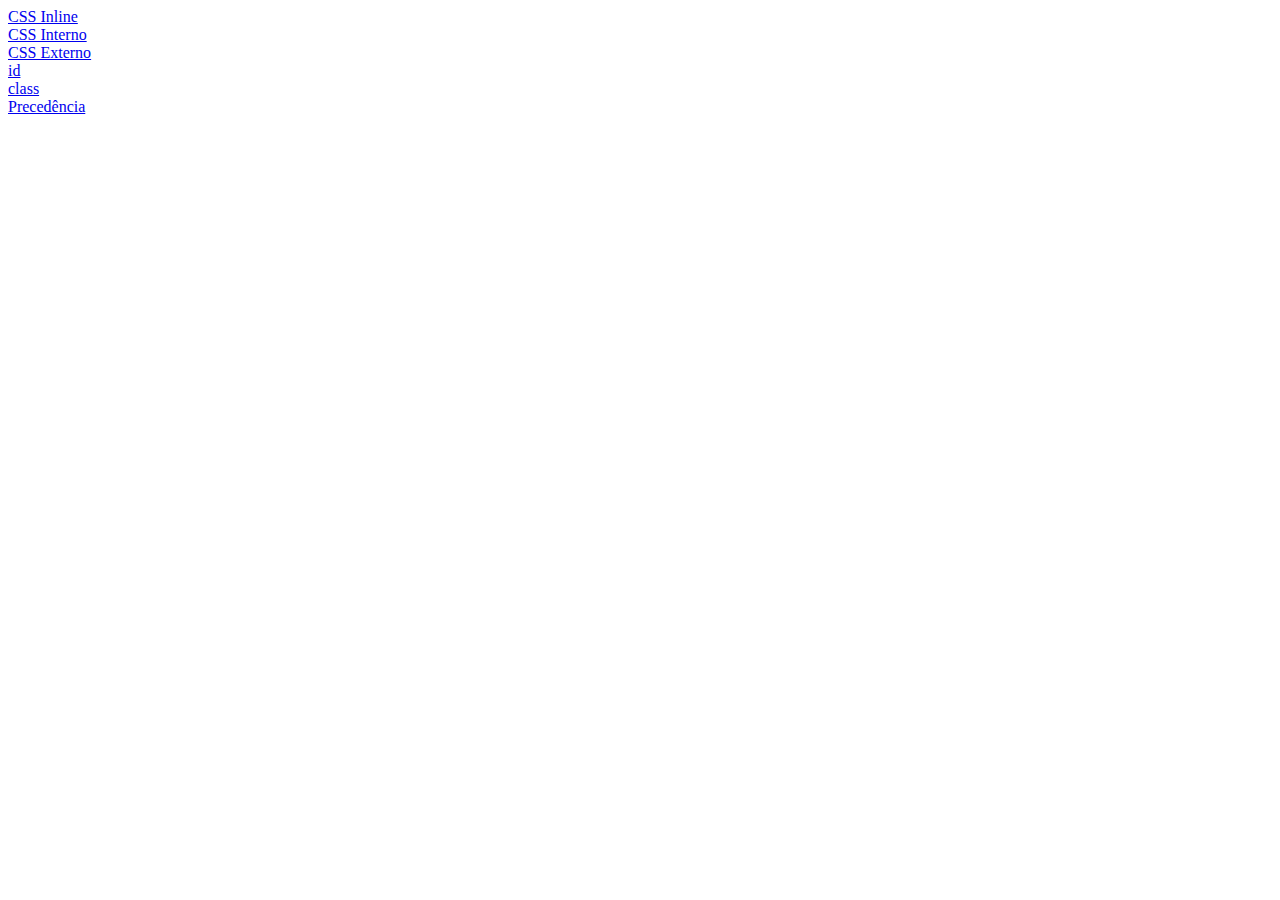
<file: Aula Hebert/Aula 4/index.html>
<!DOCTYPE html>
<html lang="pt-br">
  <head>
    <meta charset="utf-8">
    <title>CSS</title>
  </head>
  <body>
  <a href="css_inline.html">CSS Inline</a><br>
  <a href="css_interno.html">CSS Interno</a><br>
  <a href="css_externo.html">CSS Externo</a><br>
  <a href="id.html">id</a><br>
  <a href="class.html">class</a><br>
  <a href="pred.html">Precedência</a><br>
  </body>
</html>
</file>
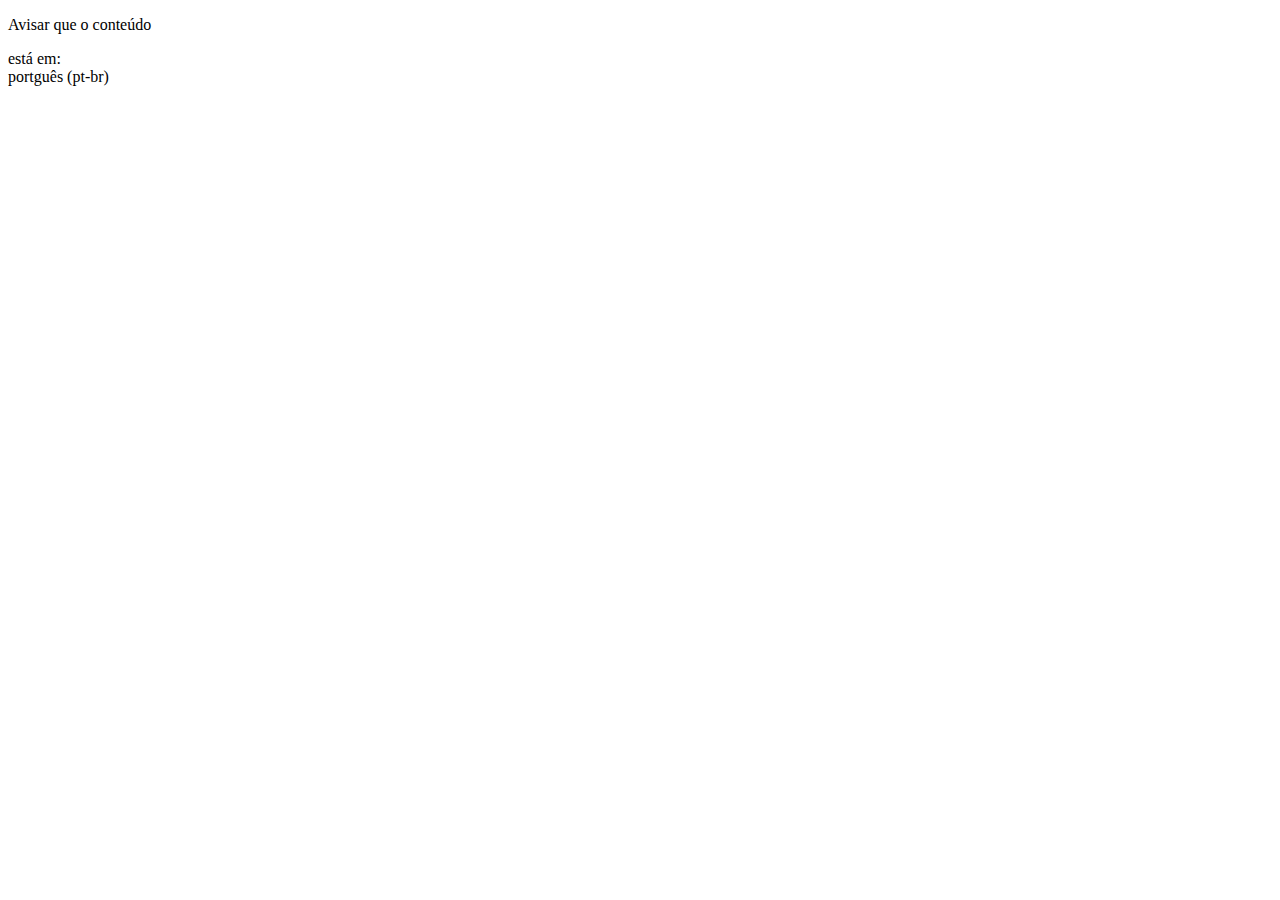
<file: Aula Hebert/Aula 2/aula2_01.html>
<!DOCTYPE html>  
<html lang="pt-br"> 
    <head> 
        <title>Aula2_01</title>
        <meta charset="utf-8">
    </head>
    <body>                      
        <p>Avisar que o conteúdo</p> <!--Parágrafo-->
        <p>está em: <br>portguês (pt-br)</p> <!--br serve para quebra de linha-->
    </body>
</html>
</file>
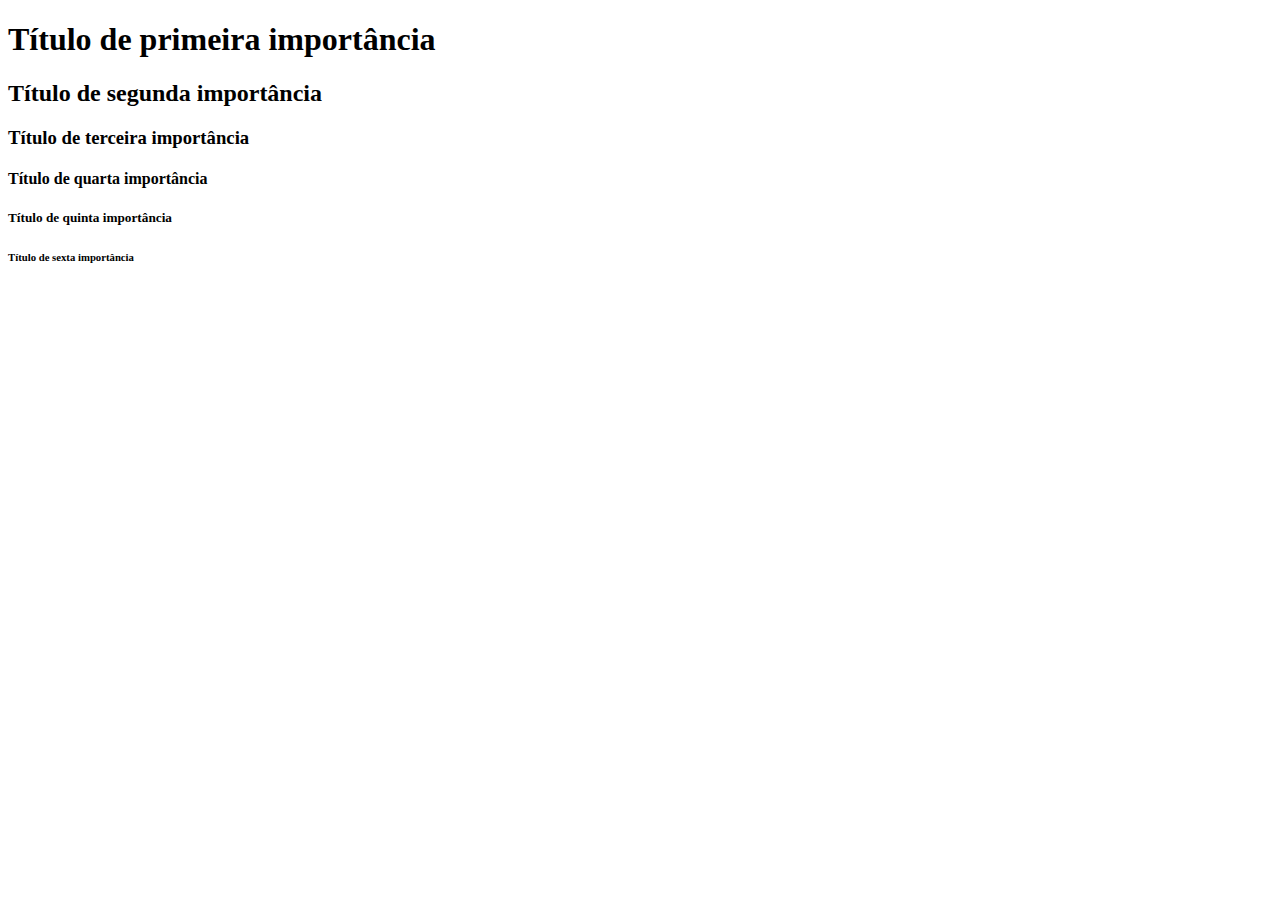
<file: Aula Hebert/Aula 2/aula2_02.html>
<!DOCTYPE html> <!--Explicações nos slides "AULA 02" no classroom -->
<html lang="pt-br">
    <head>
        <title>H1 a H6</title>
        <meta charset="utf-8">
    </head>
    <body>
        <h1>Título de primeira importância</h1> <!--Só pode colocar uma única tag H1, da H2 até H6 pode colocar quantas quiser.-->
        <h2>Título de segunda importância</h2>
        <h3>Título de terceira importância</h3>
        <h4>Título de quarta importância</h4>
        <h5>Título de quinta importância</h5>
        <h6>Título de sexta importância</h6>
    </body>
</html>
</file>
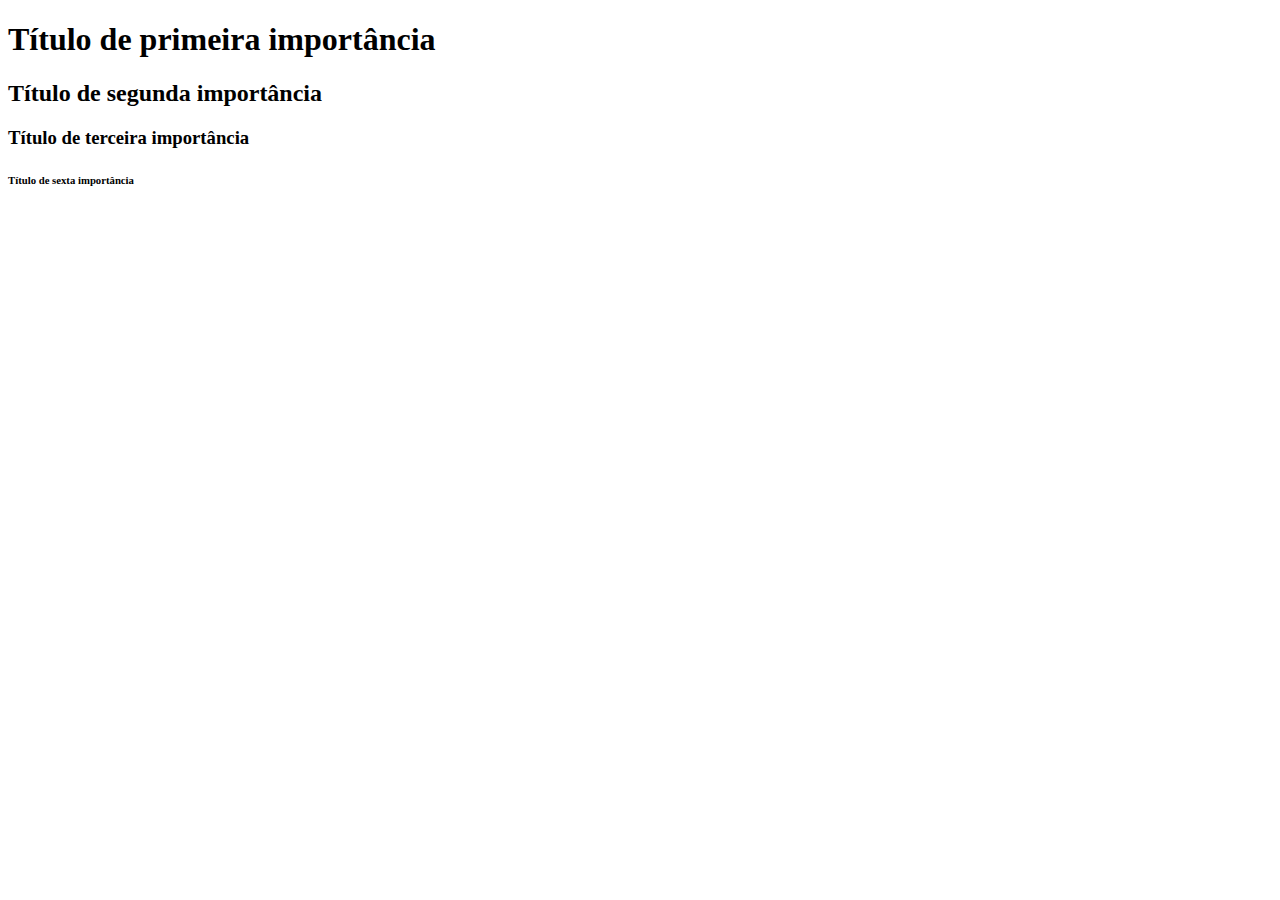
<file: Aula Hebert/Aula 2/aula2_03.html>
<!DOCTYPE html>
<html lang="pt-br">
<head>
    <meta charset="UTF-8">
    <title>Comentários</title>
</head>
<body>
    <h1>Título de primeira importância</h1>
    <!-- Comentário -->
    <h2>Título de segunda importância</h2>
    <h3>Título de terceira importância</h3>
<!--
<h4>Título de quarta importância</h4>
<h5>Título de quinta importância</h5>
-->
    <h6>Título de sexta importância</h6>
</body>
</html>
</file>
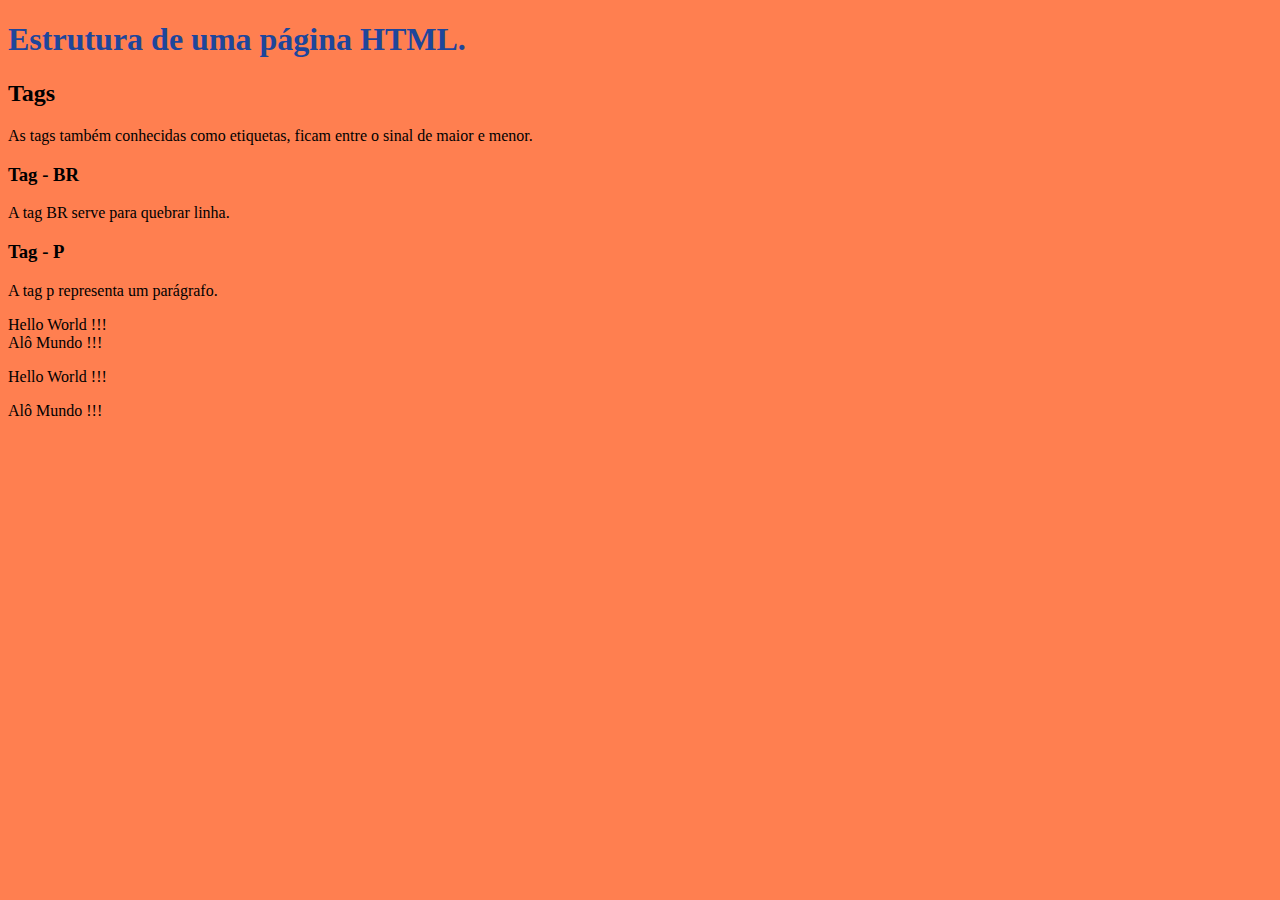
<file: Aula Hebert/Aula 2/aula2_04.html>
<!DOCTYPE html>
<html lang="pt-br">
    <head>
        <title>Aula - 04</title>
        <meta charset="utf-8">
    </head>
    <body style="background-color:coral">
        <h1 style="color:rgb(30, 70, 155)">Estrutura de uma página HTML.</h1> 
        <h2>Tags</h2>
        <p>As tags também conhecidas como etiquetas, ficam entre o sinal de maior e menor.</p>

        <h3>Tag - BR</h3>
        <p>A tag BR serve para quebrar linha.</p>
        
        <h3>Tag - P</h3>
        <p>A tag p representa um parágrafo.</p>

        <!--Exemplo com quebra de linha-->
        Hello World !!!<br>
        Alô Mundo !!!   
        <!---Exemplo com parágrafos diferentes-->
        <p>Hello World !!!</p>
        <p>Alô Mundo !!!</p> 
    </body>
</html>
<!--No front-end o comentário pode ser visualizado nas info da página, no back-end não pode ser visualizado-->
<!--Para desabilitar uma parte do código é só colocar a parte desejada entre os sinai do comentário-->
</file>
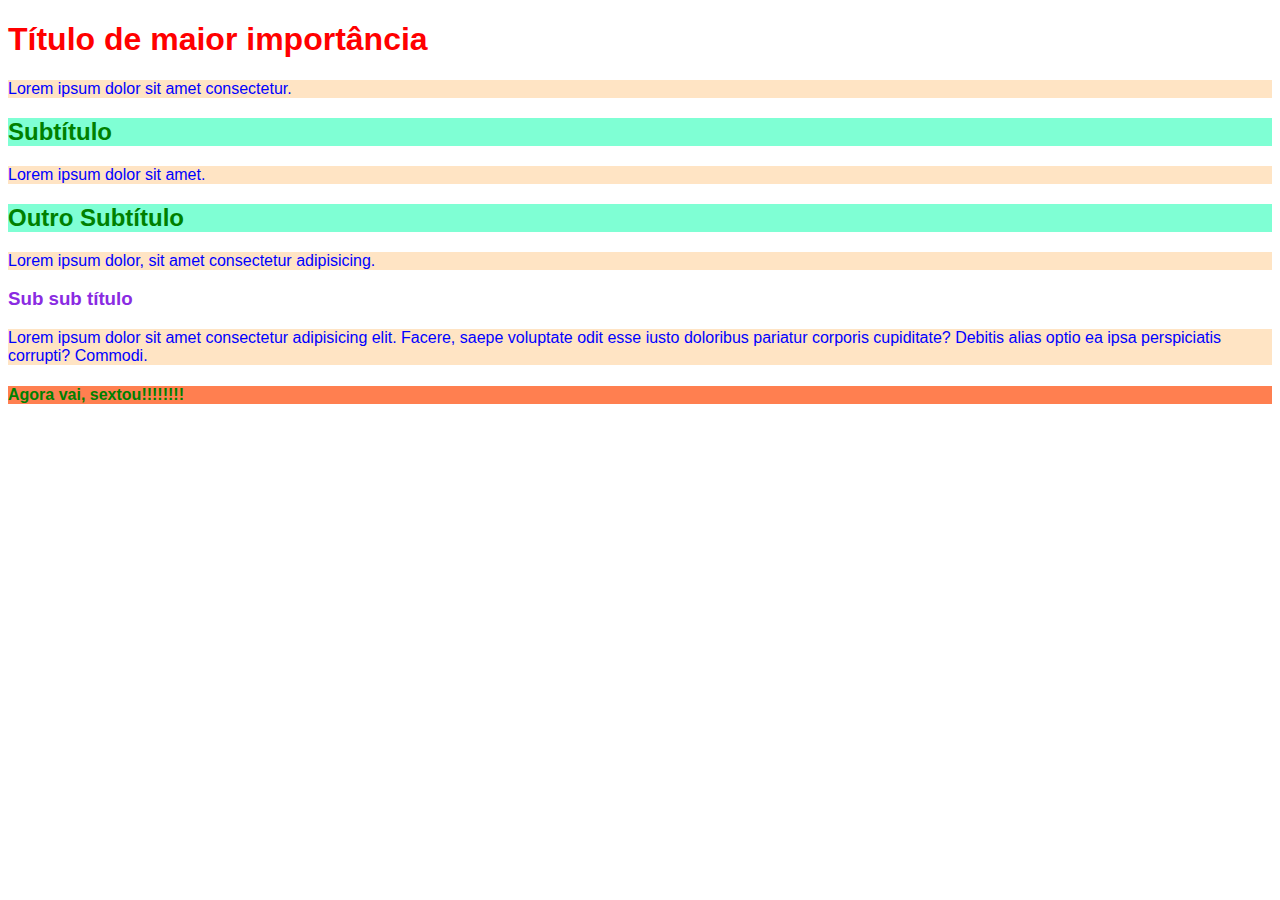
<file: Aula Hebert/Aula 4/aula4_1.html>
<!DOCTYPE html>
<html lang="pt-br">
<head>
    <meta charset="UTF-8">
    <title>Aula4_1</title>
    <style>  /* colocar o style interno dentro do cógido head */
        p{
            color:blue;  
            background-color: bisque;
        }
        h2{
            background-color:aquamarine;
        }
        h1{
            color:yellow;
        }
    </style>
    <link rel="stylesheet" href="estilo.css" >  <!--CSS EXTERNO-->
</head>
<body>
    <h1 style="color:red">Título de maior importância</h1>   <!--quando aplica o inlane, nenhum outro modifica ele-->
    <p>Lorem ipsum dolor sit amet consectetur.</p>  <!--Lorem+determinado numero, criar um volume de texto para ver como fica-->
    <h2>Subtítulo</h2>
    <p>Lorem ipsum dolor sit amet.</p>
    <h2>Outro Subtítulo</h2>
    <p>Lorem ipsum dolor, sit amet consectetur adipisicing.</p>
    <h3 id="s3">Sub sub título</h3> <!--Esse id está formatado no css externo-->
    <p>Lorem ipsum dolor sit amet consectetur adipisicing elit. Facere, saepe voluptate odit esse iusto doloribus pariatur corporis cupiditate? Debitis alias optio ea ipsa perspiciatis corrupti? Commodi.</p>
    <h4 class="fundo textoverde">Agora vai, sextou!!!!!!!!</h4>
<!--coloca um espaço entre as classes, para colocar mais de uma classe-->
</body>
</html>
<!--clik com o botao direito em cima do nome da aula, vai em reveal file explore-->
<!--USAR APENAS O CSS EXTERNO-->
<!--
ID é tipo o cpf, cada um tem o seu, o class é tipo o nome
Não pode repetir o id(identifiação única), exemplo: o RA da uninove é um tipo de id, cada um tem um RA diferente
-->
</file>
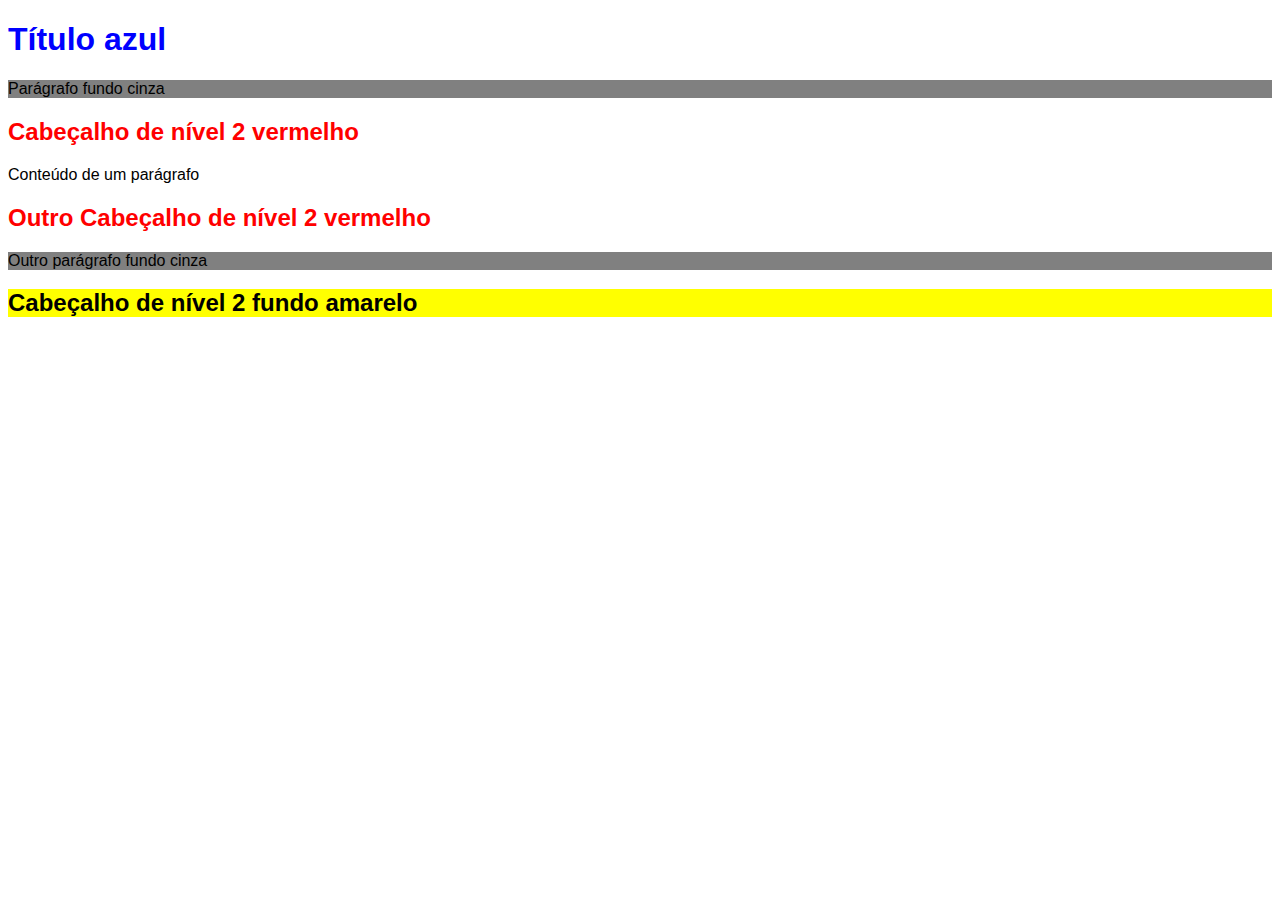
<file: Aula Hebert/Aula 4/class.html>
<!DOCTYPE html>
<html lang="pt-br">
<head>
	<meta charset="utf-8">
  <title>CSS  - class</title> 
  <link rel="stylesheet" type="text/css" href="style_class.css" />
</head>
<body>
  <h1 class="texto_azul">Título azul</h1>
  <p class="fundo_cinza">Parágrafo fundo cinza</p>
  <h2 class="texto_vermelho">Cabeçalho de nível 2 vermelho</h2>
  <p>Conteúdo de um parágrafo</p>
  <h2 class="texto_vermelho">Outro Cabeçalho de nível 2 vermelho</h2>
  <p class="fundo_cinza">Outro parágrafo fundo cinza</p>
  <h2 class="fundo_amarelo">Cabeçalho de nível 2 fundo amarelo</h2>
</body>
</html>
</file>
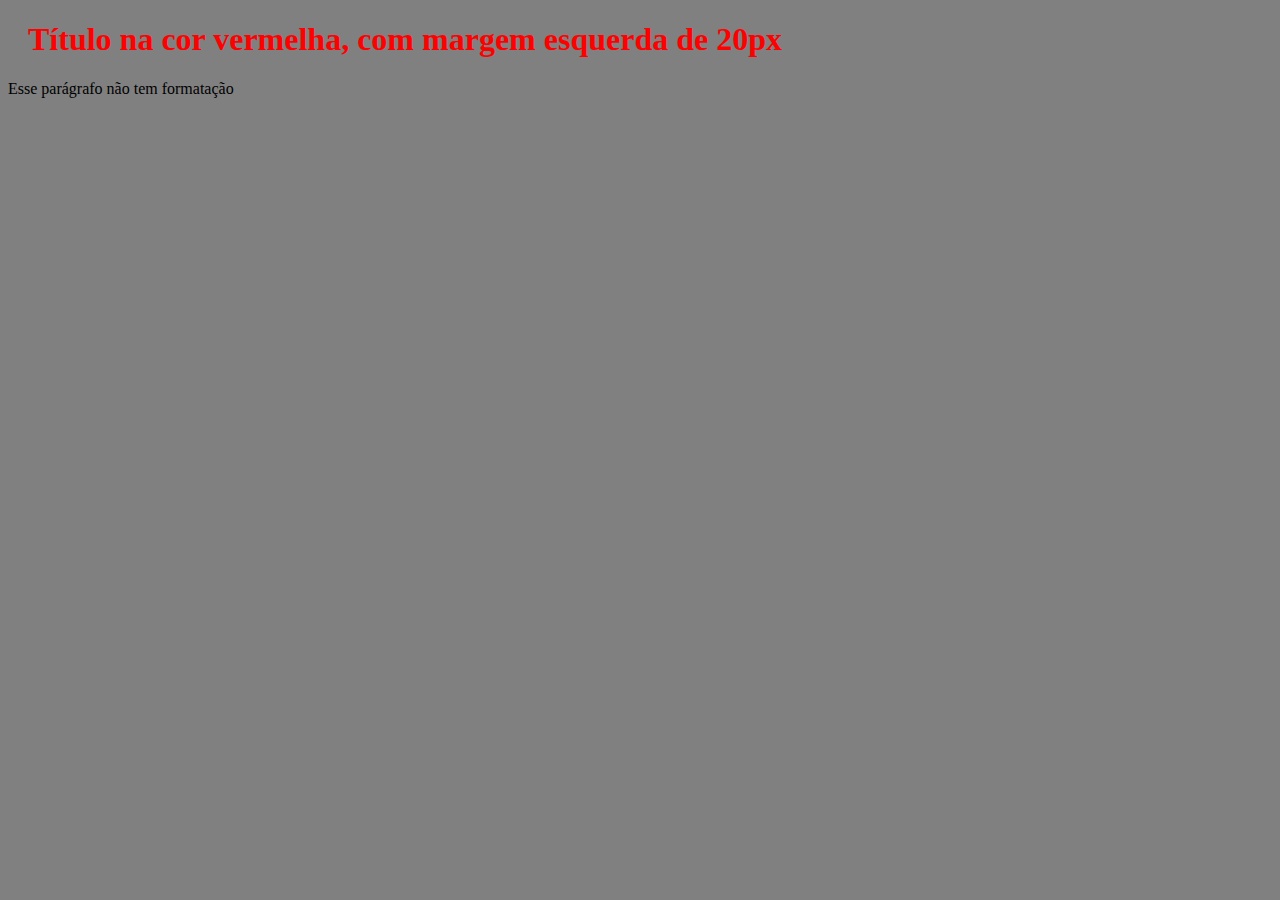
<file: Aula Hebert/Aula 4/css_externo.html>
<!DOCTYPE html>
<html lang="pt-br">
  <head>
    <meta charset="utf-8">
    <title>CSS - externo</title>
    <link rel="stylesheet" type="text/css" href="style.css">
  </head>
  <body>
  <h1>Título na cor vermelha, com margem esquerda de 20px</h1>
  <p>Esse parágrafo não tem formatação</p>  
  </body>
</html>
</file>
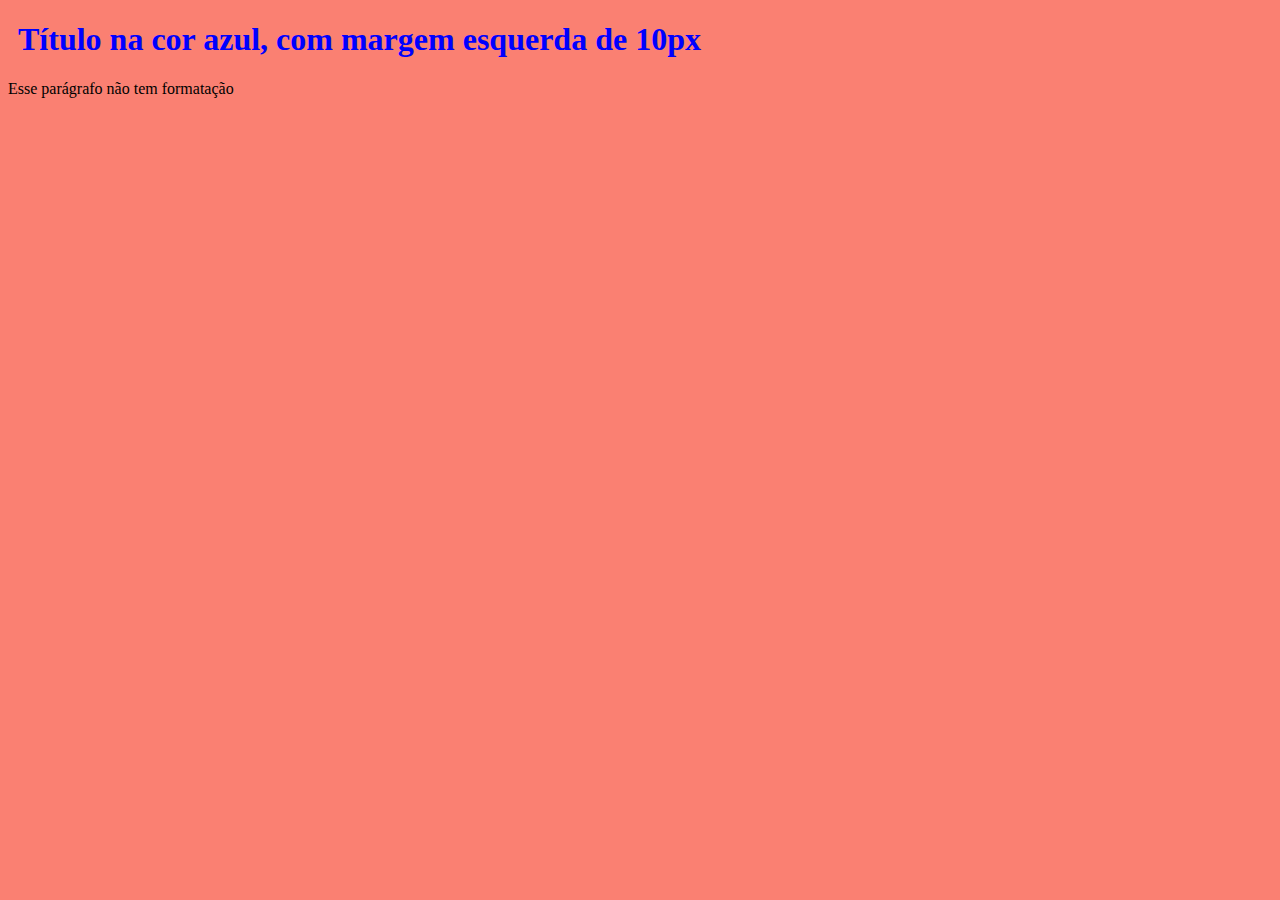
<file: Aula Hebert/Aula 4/css_inline1.html>
<!DOCTYPE html>
<html lang="pt-br">
    <head>
        <meta charset="utf-8">
        <title>CSS - inline</title>
    </head>
    <body style="background-color:salmon;">
        <h1 style="color:blue;margin-left: 10px;">Título na cor azul, com margem esquerda de 10px</h1>
        <p>Esse parágrafo não tem formatação</p>
    </body>
</html> 
<!--
 !!!!!!!!!!!!!!!!!!!!!!!!!!!!!!!!!!   CSS INLINE NÃO DEVE SER UTILIZADO   !!!!!!!!!!!!!!!!!!!!!!!!!!
                             NÃO É FUNCIONAL, DEMORADO, PRECISA FAZER LINHA POR LINHA
-->

<!--  
    ;         é um aviso de que o comando foi terminado
    <>        é tag
    body      é o nome da tag
    style     é o atributo da tag body
    salmon    é o valor da propriedade background-color
    background-color  é uma propriedade CSS
    propriedade= cor do texto, dimensão, altura, largura etc... representa o que eu quero formatar na minha página
    é possível deinir quantas propriedades quiser com o atributo style, em qual tag desejar, basta separar cada uma das propriedades com o ponto e vírgula
-->
</file>
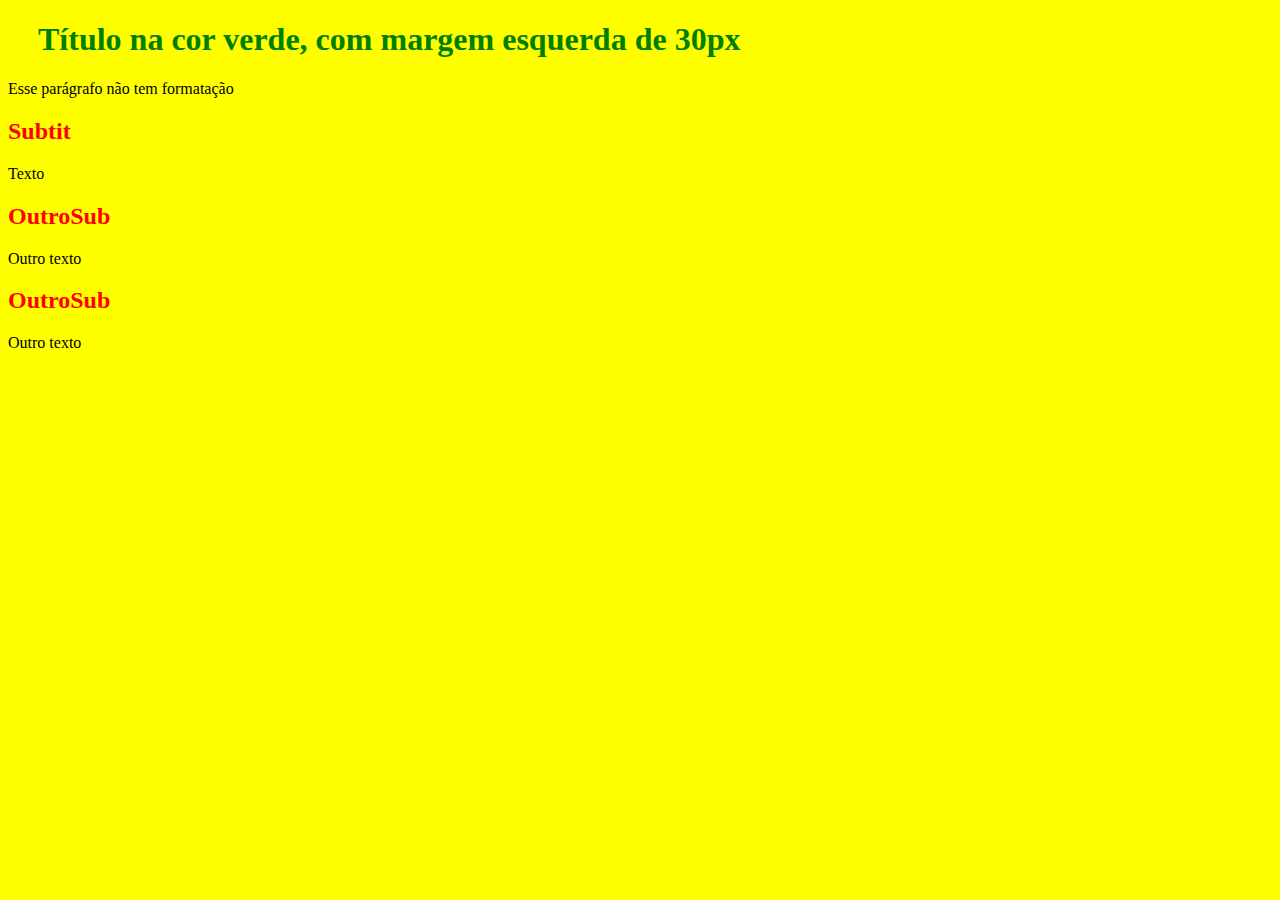
<file: Aula Hebert/Aula 4/css_interno.html>
<!DOCTYPE html>
<html lang="pt-br">
    <head>
        <meta charset="utf-8">
        <title>CSS - interno</title>
<!--      
        style é uma tag, precisa ter essa tag para formatar no css interno e fica dentro da tag head, nela é colocado tudo que quero formatar
        seletor{propriedade:valor;}  
        seletor representa o nome da tag que quero usar      
-->
        <style>
            body{
                background-color:yellow;
            }
            h1{
                color: green;
                margin-left: 30px;
            }
            h2{                             
                color: red
              
            }
            #teste{
                text-align:center;   
            }
        </style>
    </head>
    <body>
        <h1>Título na cor verde, com margem esquerda de 30px</h1>
        <p>Esse parágrafo não tem formatação</p>
        <h2>Subtit</h2>
        <p>Texto</p>
        <h2>OutroSub</h2>
        <p>Outro texto</p>
        <h2>OutroSub</h2>
        <p>Outro texto</p>
    </body>
</html>
</file>
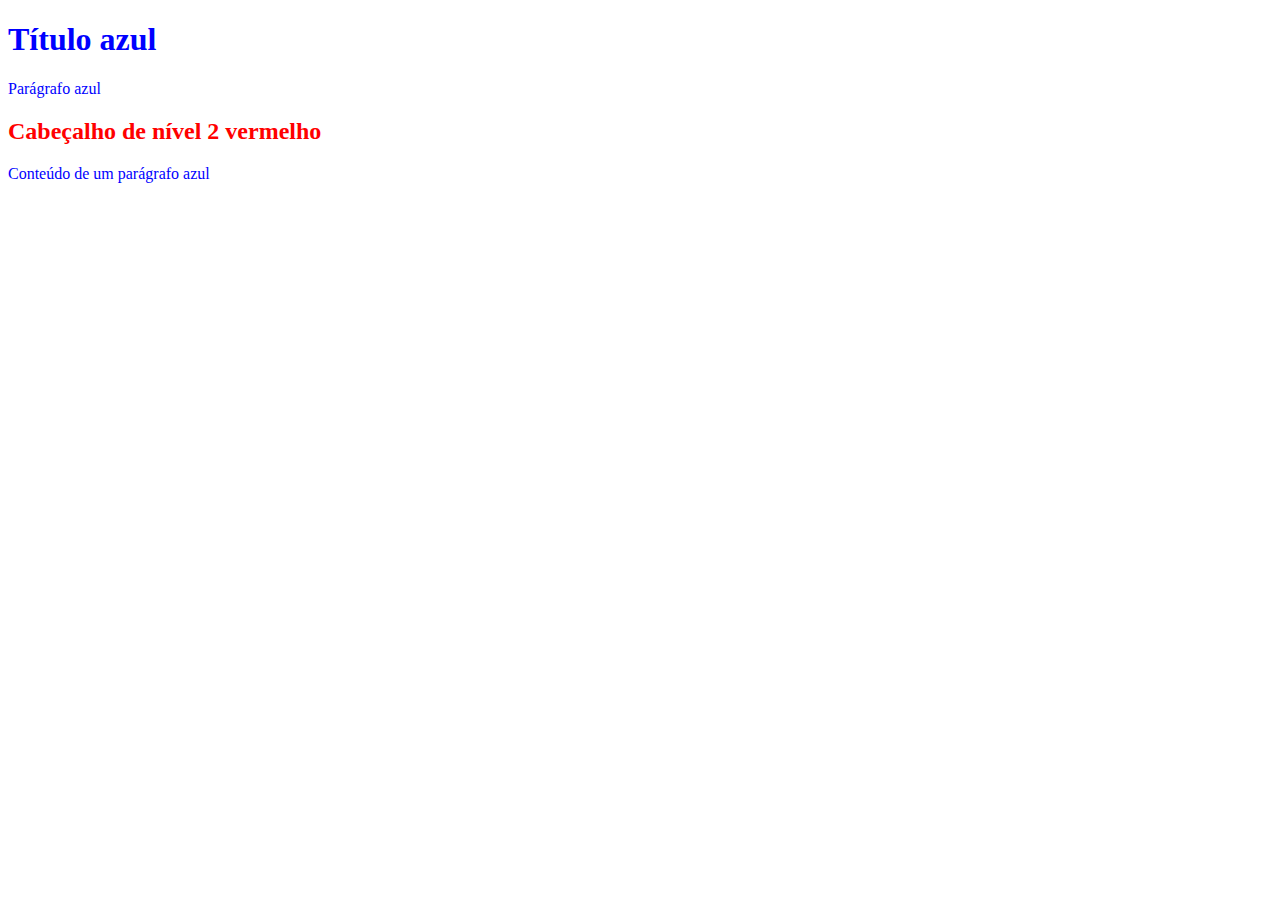
<file: Aula Hebert/Aula 4/id.html>
<!DOCTYPE html>
<html lang="pt-br">
<head>
	<meta charset="utf-8">
  <title>CSS  - id</title> 
  <link rel="stylesheet" type="text/css" href="style_id.css" />
</head>
<body id="corpo">
  <h1>Título azul</h1>
  <p>Parágrafo azul</p>
  <h2 id="tit2">Cabeçalho de nível 2 vermelho</h2>
  <p>Conteúdo de um parágrafo azul</p>
</body>
</html>
</file>
<file: Aula Hebert/Aula 4/estilo.css>
body{
    font-family:arial;
}
h2{
    color:green;
}
h1{    /* se tem um css inline na aula4_1.html, não da pra alterar no arquivo externo*/
    color:yellow;
}
#s3{
    color:blueviolet;
}
.fundo{
    background-color:coral;
}
.textoverde{
    color:green;
}
/* o nome da classe tem a ver com oq vc vai mudar*/
</file>
<file: Aula Hebert/Aula 4/style_class.css>
*{
    font-family: Verdana, Geneva, Tahoma, sans-serif;
}
.fundo_cinza{
    background-color: gray;
}
.fundo_amarelo{
    background-color: yellow;
}
.texto_azul{
    color:blue;
}
.texto_vermelho{
    color:red;
}
</file>
<file: Aula Hebert/Aula 4/style.css>
body{
    background-color: gray;
    }     
h1 {
    color: red;
    margin-left: 20px;
   }
</file>
<file: Aula Hebert/Aula 4/style_id.css>
#corpo{
    color:blue;
   }
   #tit2{
    color: red;
   }
</file>
